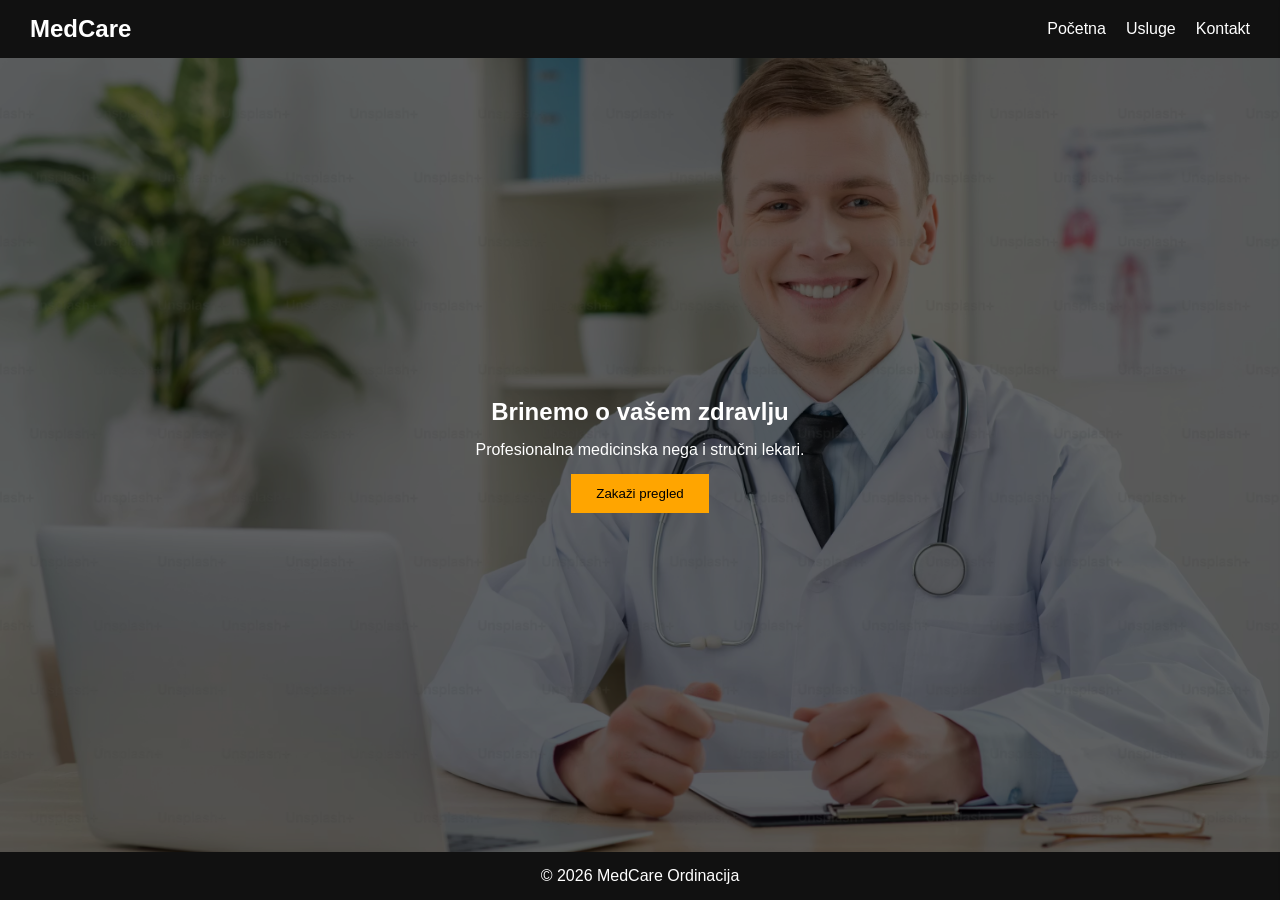
<file: index.html>
<!DOCTYPE html>
<html lang="sr">

<head>
    <meta charset="UTF-8">
    <meta name="viewport" content="width=device-width, initial-scale=1.0">
    <title>MedCare Ordinacija</title>
    <link rel="stylesheet" href="style.css">
</head>

<body>
    <!-- NAV -->
    <nav>
        <h1>MedCare</h1>
        <ul>
            <li><a href="index.html">Početna</a></li>
            <li><a href="usluge.html">Usluge</a></li>
            <li><a href="kontakt.html">Kontakt</a></li>
        </ul>
    </nav>

    <main>
        <!-- HERO -->
        <header>
            <div class="overlay">
                <h2>Brinemo o vašem zdravlju</h2>
                <p>Profesionalna medicinska nega i stručni lekari.</p>
                <button id="openForm">Zakaži pregled</button>
            </div>
        </header>
    </main>

    <div id="modal" class="modal">
        <div class="modal-content">

            <span id="closeModal">&times;</span>

            <h2>Zakažite pregled</h2>

            <form>
                <input type="text" placeholder="Ime i prezime" required>
                <input type="email" placeholder="Email adresa" required>
                <button type="submit">Pošalji</button>
            </form>

        </div>
    </div>

    <div id="sidebar" class="sidebar">

        <span id="closeSidebar">&times;</span>

        <h2>Zakažite pregled</h2>

        <form>
            <input type="text" placeholder="Ime i prezime" required>
            <input type="email" placeholder="Email adresa" required>
            <button type="submit">Pošalji</button>
        </form>

    </div>

    <!-- FOOTER -->
    <footer>
        <p>© 2026 MedCare Ordinacija</p>
    </footer>

    <script>
        const openBtn = document.getElementById("openForm");
        const sidebar = document.getElementById("sidebar");
        const closeBtn = document.getElementById("closeSidebar");

        // otvori sidebar
        openBtn.onclick = function () {
            sidebar.classList.add("active");
        }

        // zatvori sidebar
        closeBtn.onclick = function () {
            sidebar.classList.remove("active");
        }
    </script>
</body>

</html>
</file>
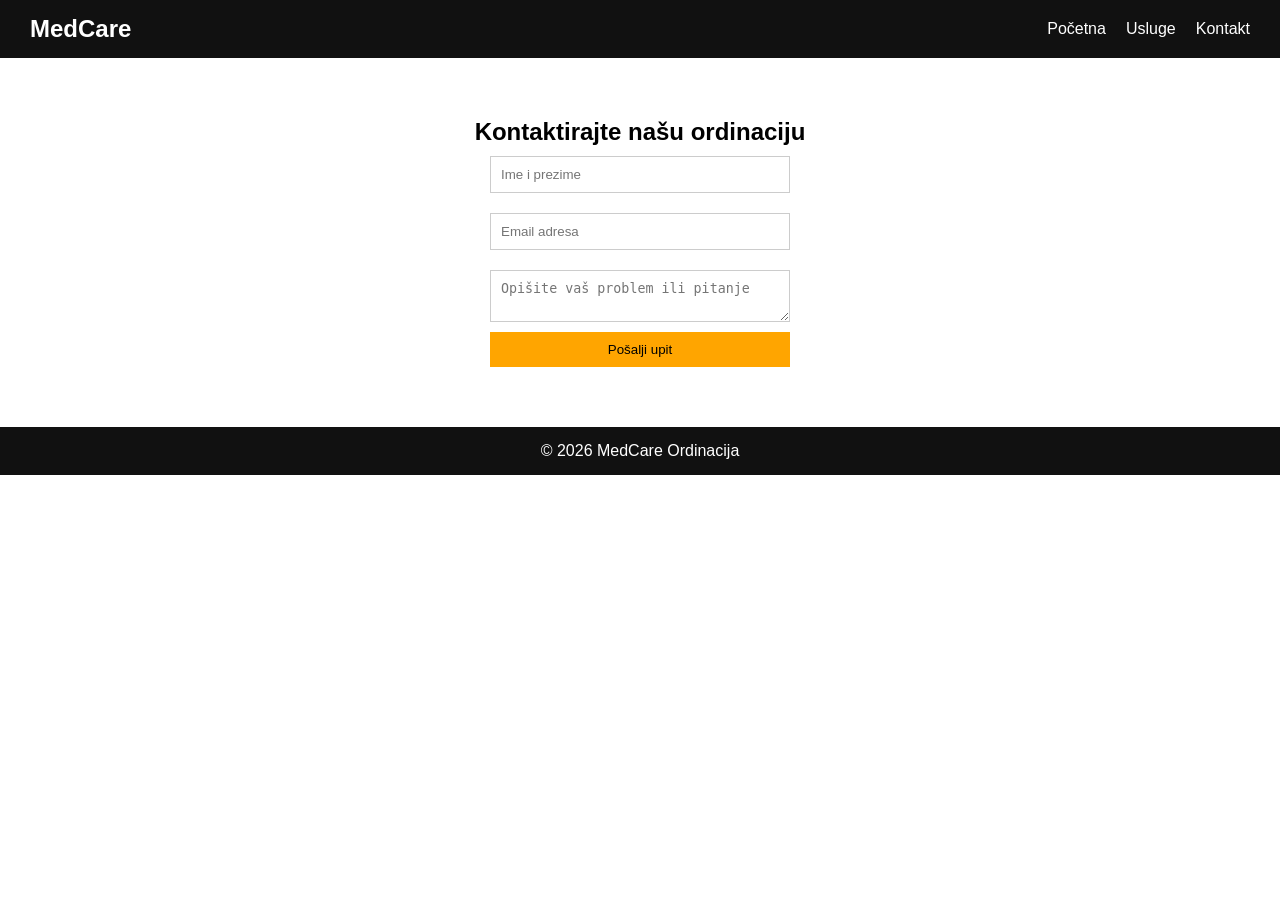
<file: kontakt.html>
<!DOCTYPE html>
<html lang="sr">

<head>
    <meta charset="UTF-8">
    <meta name="viewport" content="width=device-width, initial-scale=1.0">
    <title>MedCare Ordinacija</title>
    <link rel="stylesheet" href="style.css">    
</head>

<body>

    <!-- NAV -->
    <nav>
        <h1>MedCare</h1>
        <ul>
            <li><a href="index.html">Početna</a></li>
            <li><a href="usluge.html">Usluge</a></li>
            <li><a href="kontakt.html">Kontakt</a></li>
        </ul>
    </nav>

    <!-- KONTAKT -->
    <section id="kontakt">
        <h2>Kontaktirajte našu ordinaciju</h2>

        <form>
            <input type="text" placeholder="Ime i prezime" required>
            <input type="email" placeholder="Email adresa" required>
            <textarea placeholder="Opišite vaš problem ili pitanje"></textarea>
            <button type="submit">Pošalji upit</button>
        </form>
    </section>

    <!-- FOOTER -->
    <footer>
        <p>© 2026 MedCare Ordinacija</p>
    </footer>

</body>

</html>
</file>
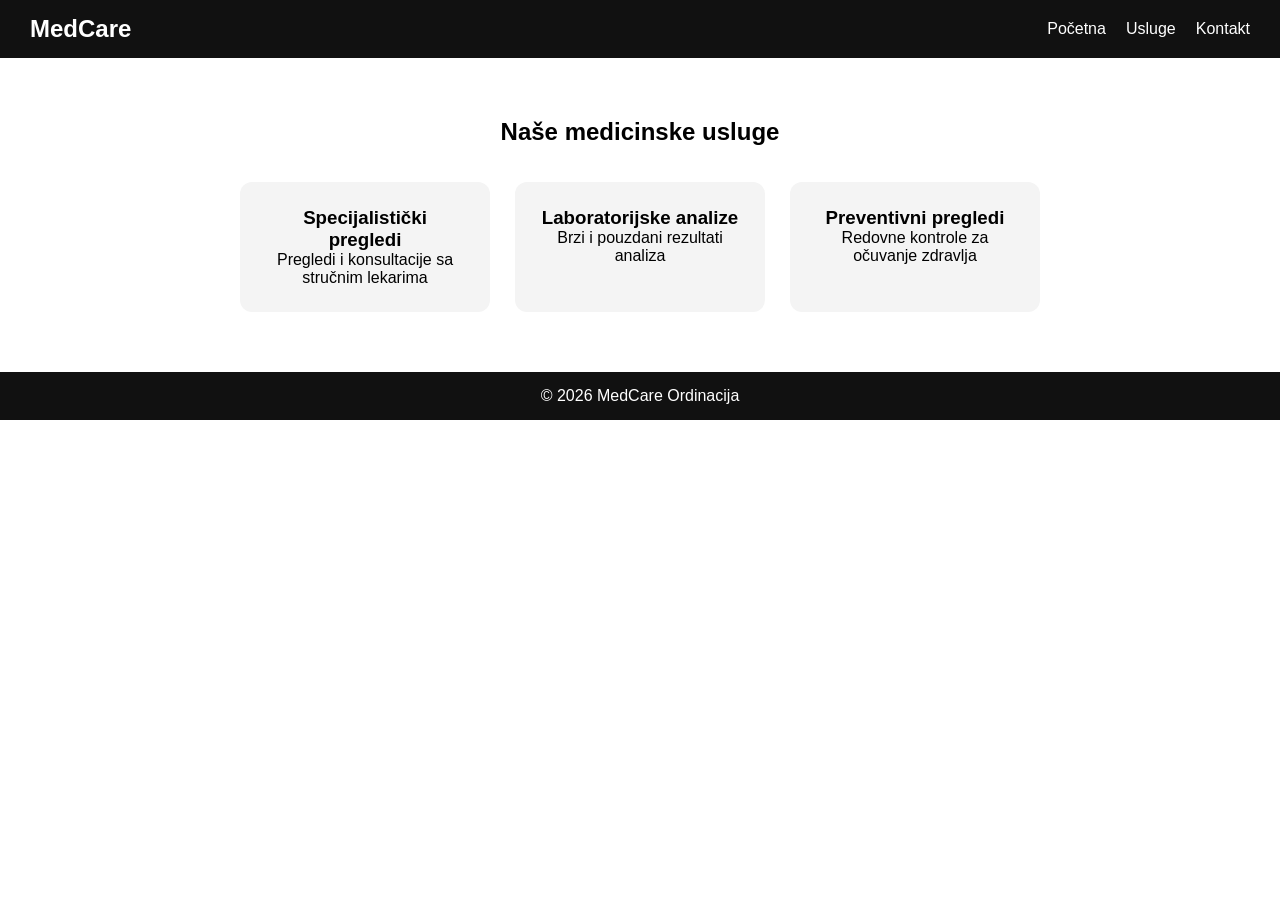
<file: usluge.html>
<!DOCTYPE html>
<html lang="sr">

<head>
    <meta charset="UTF-8">
    <meta name="viewport" content="width=device-width, initial-scale=1.0">
    <title>MedCare Ordinacija</title>
    <link rel="stylesheet" href="style.css">
</head>

<body>

    <!-- NAV -->
    <nav>
        <h1>MedCare</h1>
        <ul>
            <li><a href="index.html">Početna</a></li>
            <li><a href="usluge.html">Usluge</a></li>
            <li><a href="kontakt.html">Kontakt</a></li>
        </ul>
    </nav>

    <!-- USLUGE -->
    <section id="usluge">
        <h2>Naše medicinske usluge</h2>
        <br><br>

        <div class="cards">
            <div class="card">
                <h3>Specijalistički pregledi</h3>
                <p>Pregledi i konsultacije sa stručnim lekarima</p>
            </div>

            <div class="card">
                <h3>Laboratorijske analize</h3>
                <p>Brzi i pouzdani rezultati analiza</p>
            </div>

            <div class="card">
                <h3>Preventivni pregledi</h3>
                <p>Redovne kontrole za očuvanje zdravlja</p>
            </div>
        </div>
    </section>

    <!-- FOOTER -->
    <footer>
        <p>© 2026 MedCare Ordinacija</p>
    </footer>

</body>

</html>
</file>
<file: style.css>
/* RESET */
* {
    margin: 0;
    padding: 0;
    box-sizing: border-box;
}

/* OSNOVA */
body {
    font-family: 'Segoe UI', Tahoma, Geneva, Verdana, sans-serif;

    display: flex;
    flex-direction: column;
    min-height: 100vh;
}

/* MAIN */
main {
    flex: 1;
    display: flex;
    flex-direction: column;
}

/* NAV */
nav {
    display: flex;
    justify-content: space-between;
    align-items: center;
    background: #111111;
    color: white;
    padding: 15px 30px;
}

nav ul {
    list-style: none;
    display: flex;
    gap: 20px;
}

nav a {
    color: white;
    text-decoration: none;
    transition: 0.3s;
}

nav a:hover {
    color: orange;
}

/* HERO (background slika) */
header {
    flex: 1;
    background: url('doktor4.jpg') no-repeat center/cover;
    position: relative;
}

/* OVERLAY */
.overlay {
    position: absolute;
    top: 0;
    left: 0;
    right: 0;
    bottom: 0;

    background: rgba(0, 0, 0, 0.6);

    display: flex;
    flex-direction: column;
    justify-content: center;
    align-items: center;
    gap: 15px;

    color: white;
    text-align: center;
}

/* HERO dugme */
.overlay button {
    padding: 12px 25px;
    background: orange;
    border: none;
    cursor: pointer;
    transition: 0.3s;
}

.overlay button:hover {
    background: darkorange;
    transform: scale(1.05);
}

/* SEKCIJE */
section {
    padding: 60px 20px;
    text-align: center;
}

/* KARTICE */
.cards {
    display: flex;
    justify-content: center;
    gap: 25px;
    flex-wrap: wrap;
}

.card {
    background: #f4f4f4;
    padding: 25px;
    width: 250px;
    border-radius: 12px;
    transition: 0.3s;
}

.card:hover {
    transform: translateY(-10px);
    box-shadow: 0 10px 20px rgba(0,0,0,0.2);
}

/* FORMA */
form {
    display: flex;
    flex-direction: column;
    max-width: 300px;
    margin: auto;
}

input, textarea {
    margin: 10px 0;
    padding: 10px;
    border: 1px solid #ccc;
}

form button {
    background: orange;
    border: none;
    padding: 10px;
    cursor: pointer;
}

form button:hover {
    background: darkorange;
}

/* FOOTER */
footer {
    background: #111;
    color: white;
    text-align: center;
    padding: 15px;
}

/* MODAL POZADINA */
.modal {
    display: none;
    position: fixed;
    top: 0;
    left: 0;
    right: 0;
    bottom: 0;

    background: rgba(0,0,0,0.7);

    justify-content: center;
    align-items: center;
}

/* SADRŽAJ MODALA */
.modal-content {
    background: white;
    padding: 30px;
    border-radius: 10px;
    width: 300px;
    text-align: center;
    position: relative;
}

/* X dugme */
#closeModal {
    position: absolute;
    top: 10px;
    right: 15px;
    cursor: pointer;
    font-size: 20px;
}

/* SIDEBAR */
.sidebar {
    position: fixed;
    top: 0;
    right: -320px; /* sakriven */
    width: 300px;
    height: 100%;

    background: black;
    color: white;
    box-shadow: -5px 0 15px rgba(0,0,0,0.3);

    padding: 20px;
    transition: 0.4s;

    display: flex;
    flex-direction: column;
    gap: 15px;
}

/* kada je otvoren */
.sidebar.active {
    right: 0;
}

/* X dugme */
#closeSidebar {
    align-self: flex-end;
    cursor: pointer;
    font-size: 22px;
}

/* forma unutra */
.sidebar form {
    display: flex;
    flex-direction: column;
}

.sidebar input {
    margin: 10px 0;
    padding: 10px;
}

.sidebar button {
    background: orange;
    border: none;
    padding: 10px;
    cursor: pointer;
}

.sidebar button:hover {
    background: darkorange;
}

/* 📱 RESPONSIVE */
@media (max-width: 768px) {

    nav {
        flex-direction: column;
        gap: 10px;
    }

    .cards {
        flex-direction: column;
        align-items: center;
    }
}
</file>
